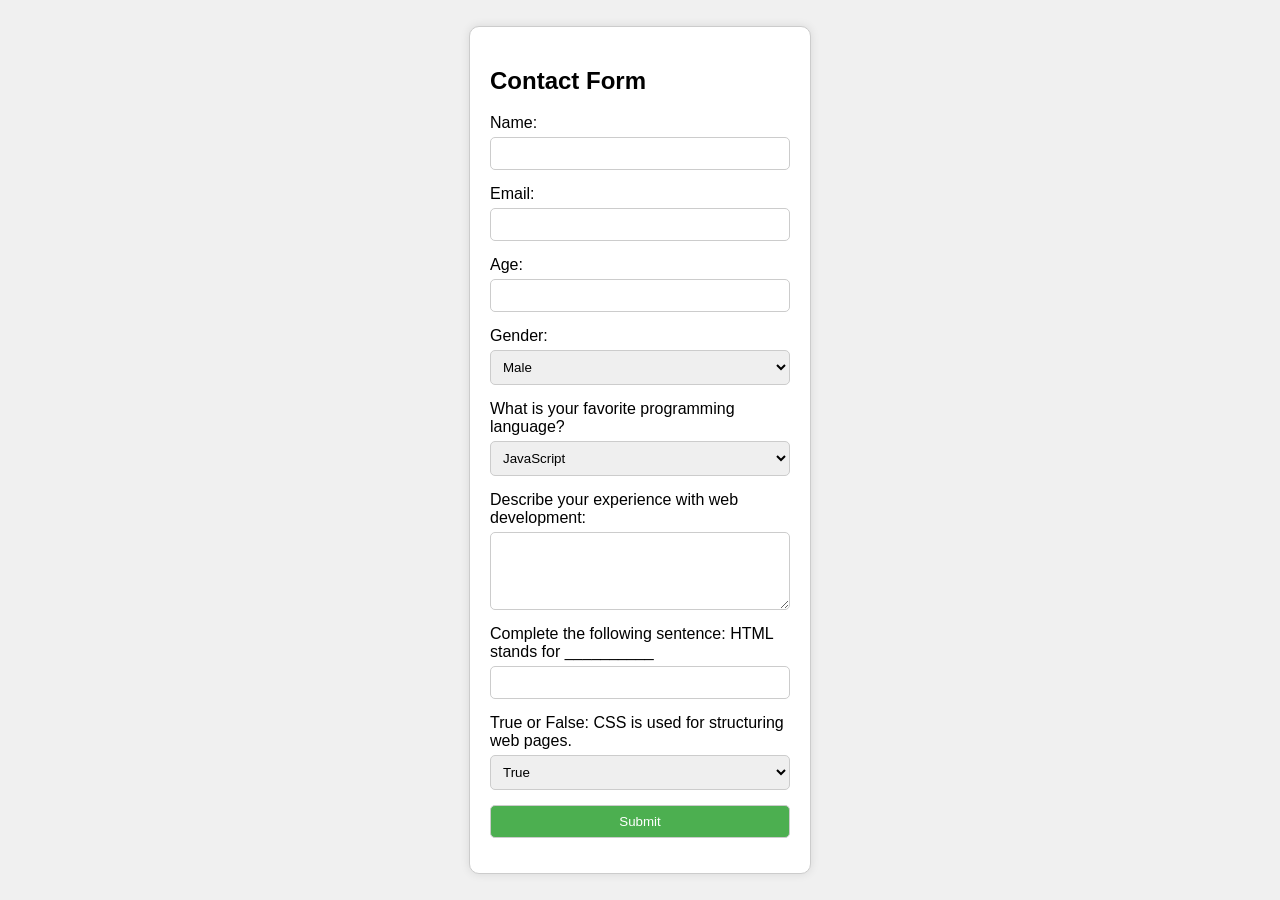
<file: index.html>
<!DOCTYPE html>
<html lang="en">
<head>
    <meta charset="UTF-8">
    <meta name="viewport" content="width=device-width, initial-scale=1.0">
    <title>Contact Form</title>
    <link rel="stylesheet" href="styles.css">
</head>
<body>
    <div class="form-container">
        <form action="https://formspree.io/f/meoejeqo" method="POST">
            <h2>Contact Form</h2>
            
            <!-- Name -->
            <label for="name">Name:</label>
            <input type="text" id="name" name="name" required>
            
            <!-- Email -->
            <label for="email">Email:</label>
            <input type="email" id="email" name="email" required>
            
            <!-- Age -->
            <label for="age">Age:</label>
            <input type="number" id="age" name="age" required>
            
            <!-- Gender -->
            <label for="gender">Gender:</label>
            <select id="gender" name="gender" required>
                <option value="male">Male</option>
                <option value="female">Female</option>
                <option value="other">Other</option>
            </select>

            <!-- Multiple Choice Question -->
            <label for="mcq">What is your favorite programming language?</label>
            <select id="mcq" name="mcq" required>
                <option value="javascript">JavaScript</option>
                <option value="python">Python</option>
                <option value="java">Java</option>
                <option value="cpp">C++</option>
            </select>

            <!-- Long Answer Question -->
            <label for="long-answer">Describe your experience with web development:</label>
            <textarea id="long-answer" name="long_answer" rows="4" required></textarea>

            <!-- Complete the Missing Parts -->
            <label for="complete">Complete the following sentence: HTML stands for __________</label>
            <input type="text" id="complete" name="complete" required>

            <!-- True or False Question -->
            <label for="true-false">True or False: CSS is used for structuring web pages.</label>
            <select id="true-false" name="true_false" required>
                <option value="true">True</option>
                <option value="false">False</option>
            </select>
            
            <!-- Submit Button -->
            <button type="submit">Submit</button>
        </form>
    </div>
</body>
</html>
</file>
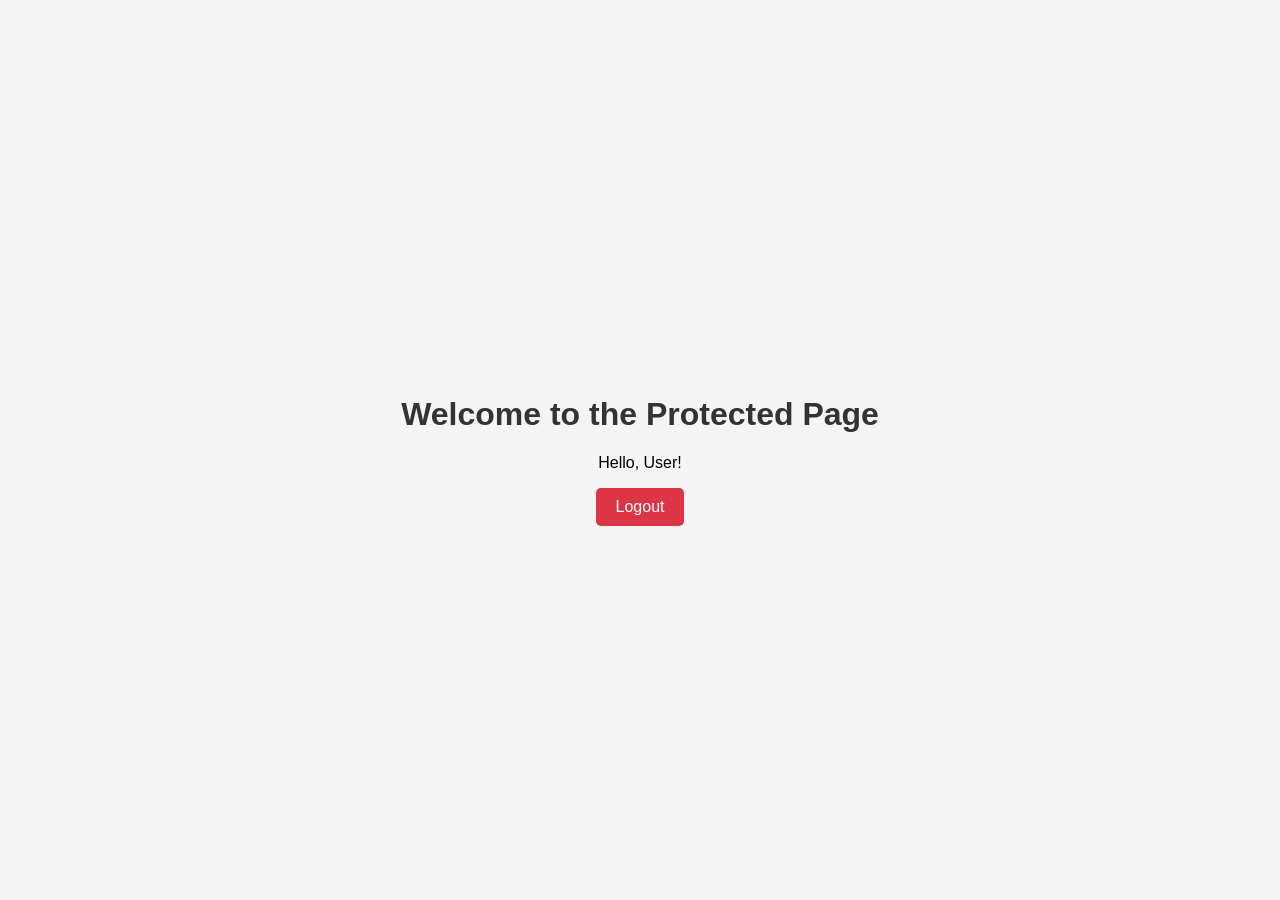
<file: welcome.html>
<!DOCTYPE html>
<html lang="en">
<head>
  <meta charset="UTF-8">
  <meta name="viewport" content="width=device-width, initial-scale=1.0">
  <title>Welcome Page</title>
  <style>
    body {
      font-family: Arial, sans-serif;
      display: flex;
      flex-direction: column;
      justify-content: center;
      align-items: center;
      height: 100vh;
      margin: 0;
      background-color: #f4f4f4;
    }
    .welcome-container {
      text-align: center;
    }
    h1 {
      color: #333;
    }
    button {
      padding: 10px 20px;
      background-color: #dc3545;
      border: none;
      color: white;
      font-size: 16px;
      border-radius: 5px;
      cursor: pointer;
    }
    button:hover {
      background-color: #c82333;
    }
  </style>
</head>
<body>
  <div class="welcome-container">
    <h1>Welcome to the Protected Page</h1>
    <p>Hello, User!</p>
    <button onclick="logout()">Logout</button>
  </div>
  <script>
    function logout() {
      alert("Logging out...");
      window.location.href = "index.html";
    }
  </script>
</body>
</html>
</file>
<file: styles.css>
body {
    display: flex;
    justify-content: center;
    align-items: center;
    height: 100vh;
    background-color: #f0f0f0;
    margin: 0;
    font-family: Arial, sans-serif;
}

.form-container {
    border: 1px solid #ccc;
    border-radius: 10px;
    padding: 20px;
    background-color: #fff;
    box-shadow: 0 0 10px rgba(0, 0, 0, 0.1);
    width: 300px;
}

form {
    display: flex;
    flex-direction: column;
}

label {
    margin-bottom: 5px;
}

input, select, textarea, button {
    margin-bottom: 15px;
    padding: 8px;
    border: 1px solid #ccc;
    border-radius: 5px;
    box-sizing: border-box;
}

button {
    background-color: #4CAF50;
    color: white;
    cursor: pointer;
    transition: background-color 0.2s;
}

button:hover {
    background-color: #45a049;
}
</file>
